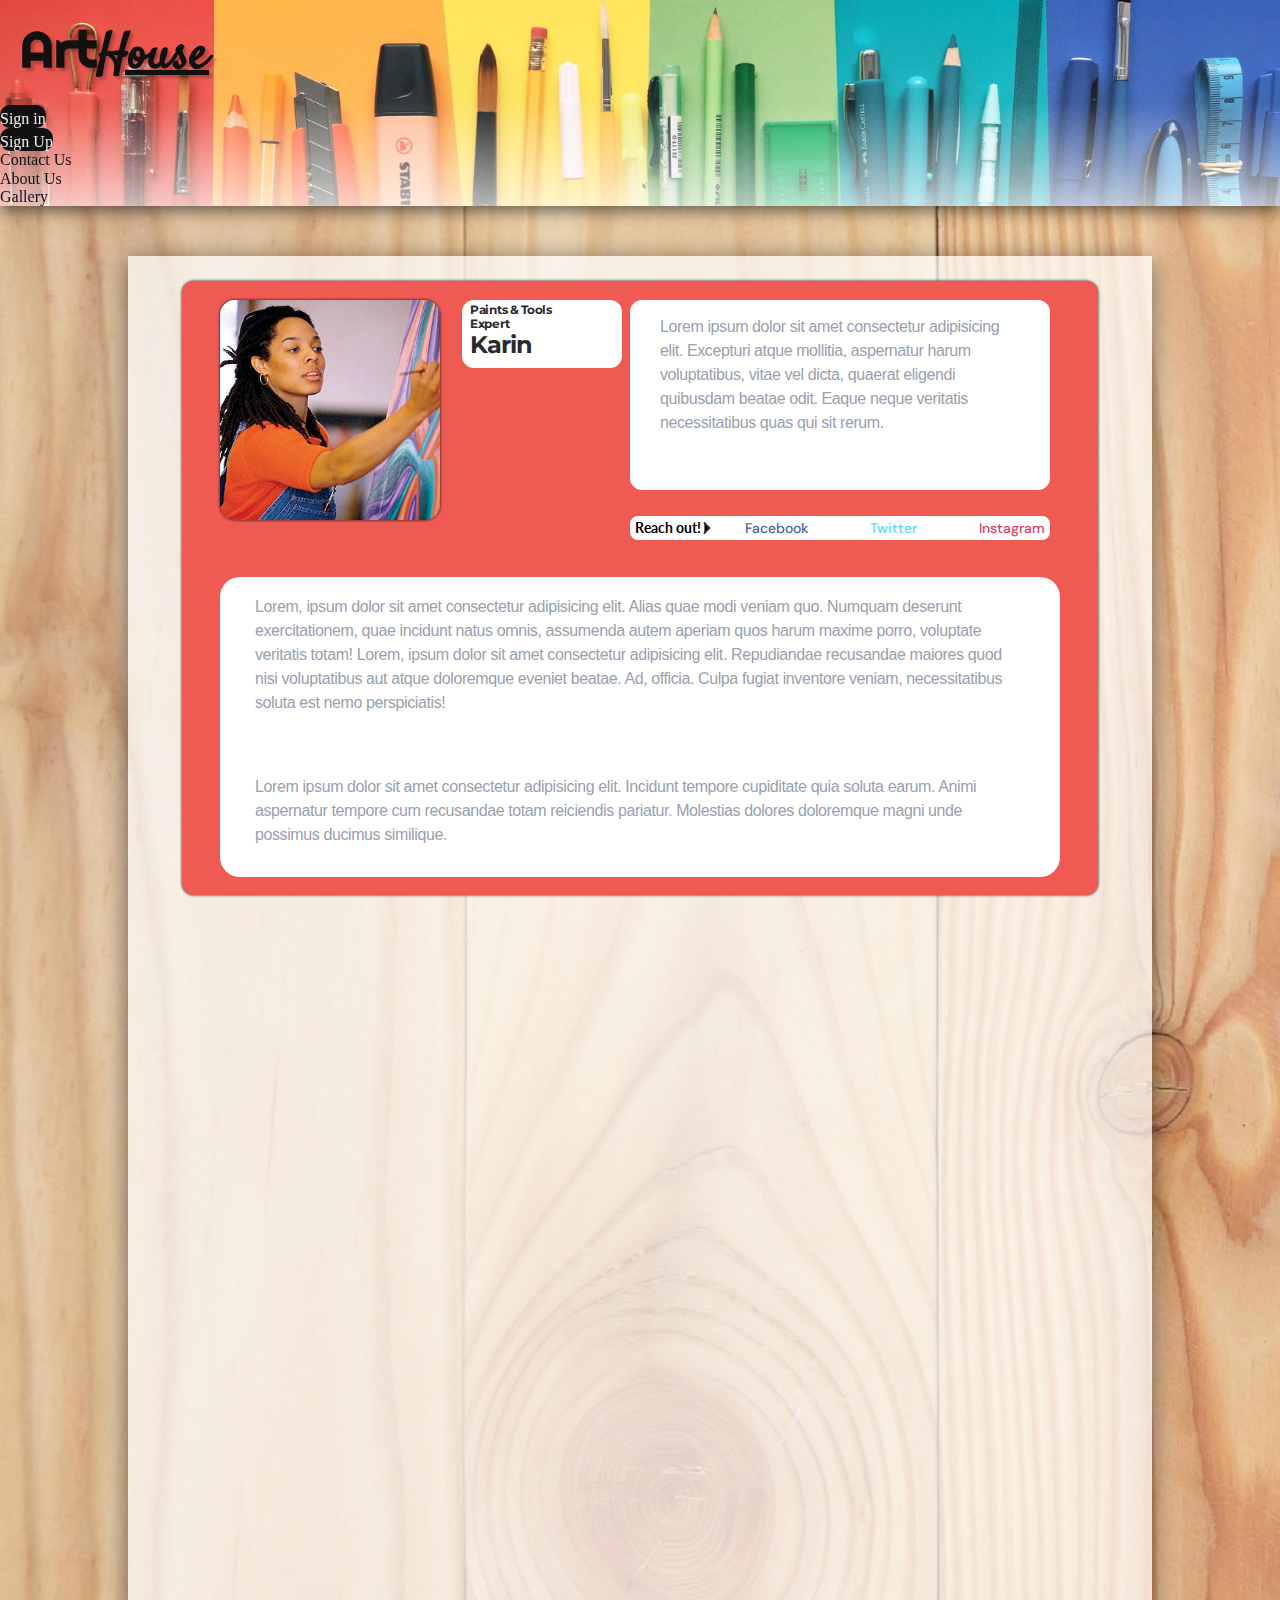
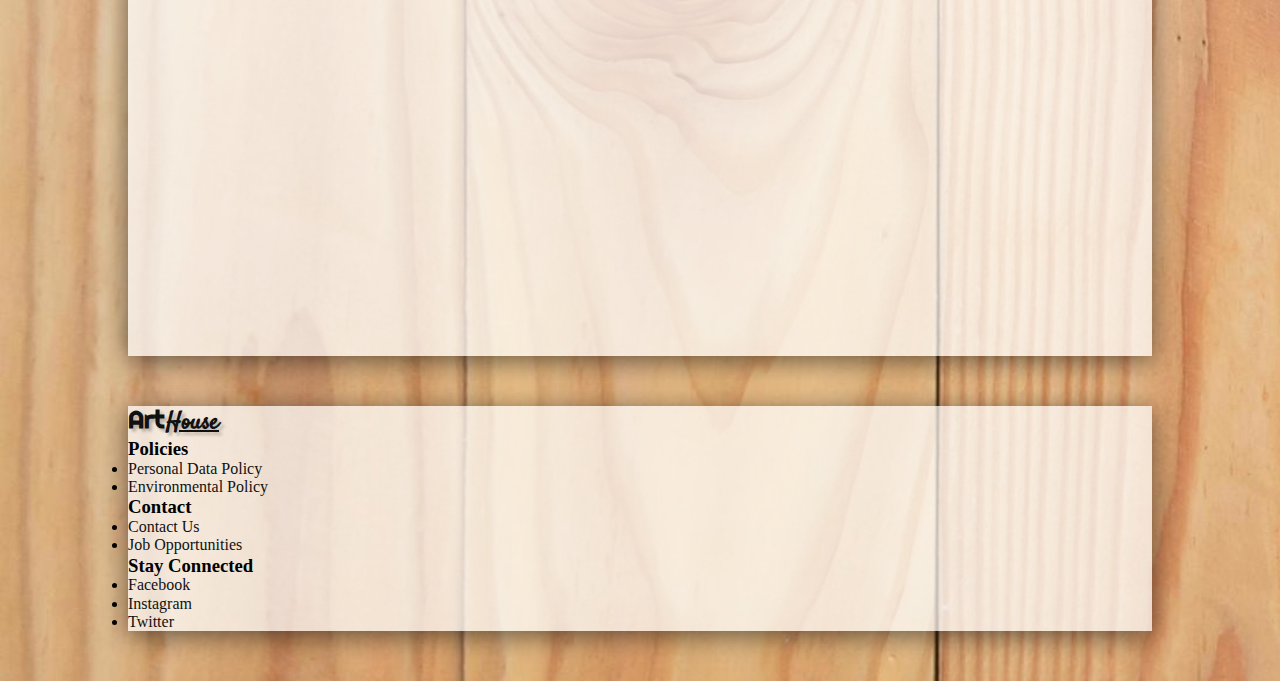
<file: pages/employees/karin.html>
<!DOCTYPE html>
<html lang="en">
<head>
    <meta charset="UTF-8">
    <meta http-equiv="X-UA-Compatible" content="IE=edge">
    <meta name="viewport" content="width=device-width, initial-scale=1.0">
    <title>Arthouse</title>
    <link rel="stylesheet" href="../../styles/index.css">
    <link rel="stylesheet" href="../../styles/employees.css">
    <link rel="stylesheet" href="../../styles/normalize.css">
    <link rel="preconnect" href="https://fonts.gstatic.com">
    <link rel="stylesheet" href="https://use.fontawesome.com/releases/v5.15.3/css/all.css" integrity="sha384-SZXxX4whJ79/gErwcOYf+zWLeJdY/qpuqC4cAa9rOGUstPomtqpuNWT9wdPEn2fk" crossorigin="anonymous">
    <link rel="preconnect" href="https://fonts.gstatic.com">
    <link href="https://fonts.googleapis.com/css2?family=DM+Sans&family=Lato&family=Montserrat&display=swap" rel="stylesheet">
    <link href="https://fonts.googleapis.com/css2?family=Righteous&display=swap" rel="stylesheet"> 
    <link rel="preconnect" href="https://fonts.gstatic.com">
    <link href="https://fonts.googleapis.com/css2?family=Righteous&family=Satisfy&display=swap" rel="stylesheet"> 
</head>
<body class="body">
    
    <header class="header">
        <section class="header--menu">
            
            <a class="header--logo--link" href="../../index.html"><h2 class="header--logo logo">Art<span class="logo--satisfy--span">House</span></h2></a>
            
            <div class="header--account--box">
                <button class="account--btn sign--in--btn">Sign in</button>
                <button class="account--btn sign--up--btn">Sign Up</button>
            </div>
            
            <div class="header--links">
                <a href="" class="header--link contact--link">Contact Us</a>
                <a href="/pages/aboutus.html" class="header--link about--link">About Us</a>
                <a href="" class="header--link gallery--link">Gallery</a>
            </div>

        </section>
    </header>

    <main class="index--main">



        <div class="employee-container">
            <div class="employee-container-top">
                <div class="employee-img-div img--karin"></div>
                <div class="employee-name-title">
                    <h4>Paints & Tools Expert</h4>
                    <h2>Karin</h2>
                </div>

                <div class="employee-links-intro">
                    <div class="employee-introduction">
                        <p>Lorem ipsum dolor sit amet consectetur adipisicing elit. Excepturi atque mollitia, aspernatur harum voluptatibus, vitae vel dicta, quaerat eligendi quibusdam beatae odit. Eaque neque veritatis necessitatibus quas qui sit rerum.</p>
                    </div>
                    <div class="employee-socials">
                        <p style="font-weight: bold;">Reach out!
                            <svg width="8" height="12" style="margin-left: 2px;">
                                <use xlink:href="../../images/arrow-vector.svg#arrow"></use>
                            </svg>
                        </p>

                        <div class="employee-social-links">
                            <a href="#" class="fab fa-facebook-square" style="color:#46629b;"><span> Facebook</span></a>
                            <a href="#" class="fab fa-twitter-square" style="color:#5cd5fa;"><span> Twitter</span> </a>
                            <a href="#" class="fab fa-instagram-square" style="color:#da426c;"><span> Instagram</span></a>
                        </div>
                    </div>
                </div>
            </div>
            
            <div class="employee-container-bottom">
                <div class="employee-information">Lorem, ipsum dolor sit amet consectetur adipisicing elit. Alias quae modi veniam quo. Numquam deserunt exercitationem, quae incidunt natus omnis, assumenda autem aperiam quos harum maxime porro, voluptate veritatis totam! Lorem, ipsum dolor sit amet consectetur adipisicing elit. Repudiandae recusandae maiores quod nisi voluptatibus aut atque doloremque eveniet beatae. Ad, officia. Culpa fugiat inventore veniam, necessitatibus soluta est nemo perspiciatis!</div>
                <div class="employee-extras">Lorem ipsum dolor sit amet consectetur adipisicing elit. Incidunt tempore cupiditate quia soluta earum. Animi aspernatur tempore cum recusandae totam reiciendis pariatur. Molestias dolores doloremque magni unde possimus ducimus similique.</div>
            </div>
        </div>

    </main>

    <footer class="footer">

        <a href="../../index.html" class="footer--logo--link"><h2 class="footer--logo logo">Art<span class="logo--satisfy--span">House</span></h2></a>
        
        <section class="legal--links">
            <div class="footer--list--box">
                <h3 class="footer--list--title">Policies</h3>
                <ul class="footer--list">
                    <li><a href="">Personal Data Policy</a></li>
                    <li><a href="">Environmental Policy</a></li>
                </ul>
            </div>
            <div class="footer--list--box">
                <h3 class="footer--list--title">Contact</h3>
                <ul class="footer--list">
                    <li><a href="">Contact Us</a></li>
                    <li><a href="">Job Opportunities</a></li>
                </ul>
            </div>
            <div class="footer--list--box">
                <h3 class="footer--list--title">Stay Connected</h3>
                <ul class="footer--list">
                    <li><a href="">Facebook   <i class="fab fa-facebook"></i></a></li>
                    <li><a href="">Instagram   <i class="fab fa-instagram"></i></a></li>
                    <li><a href="">Twitter   <i class="fab fa-twitter"></i></a></li>
                </ul>
            </div>
        </section>


    </footer>

</body>
</html>
</file>
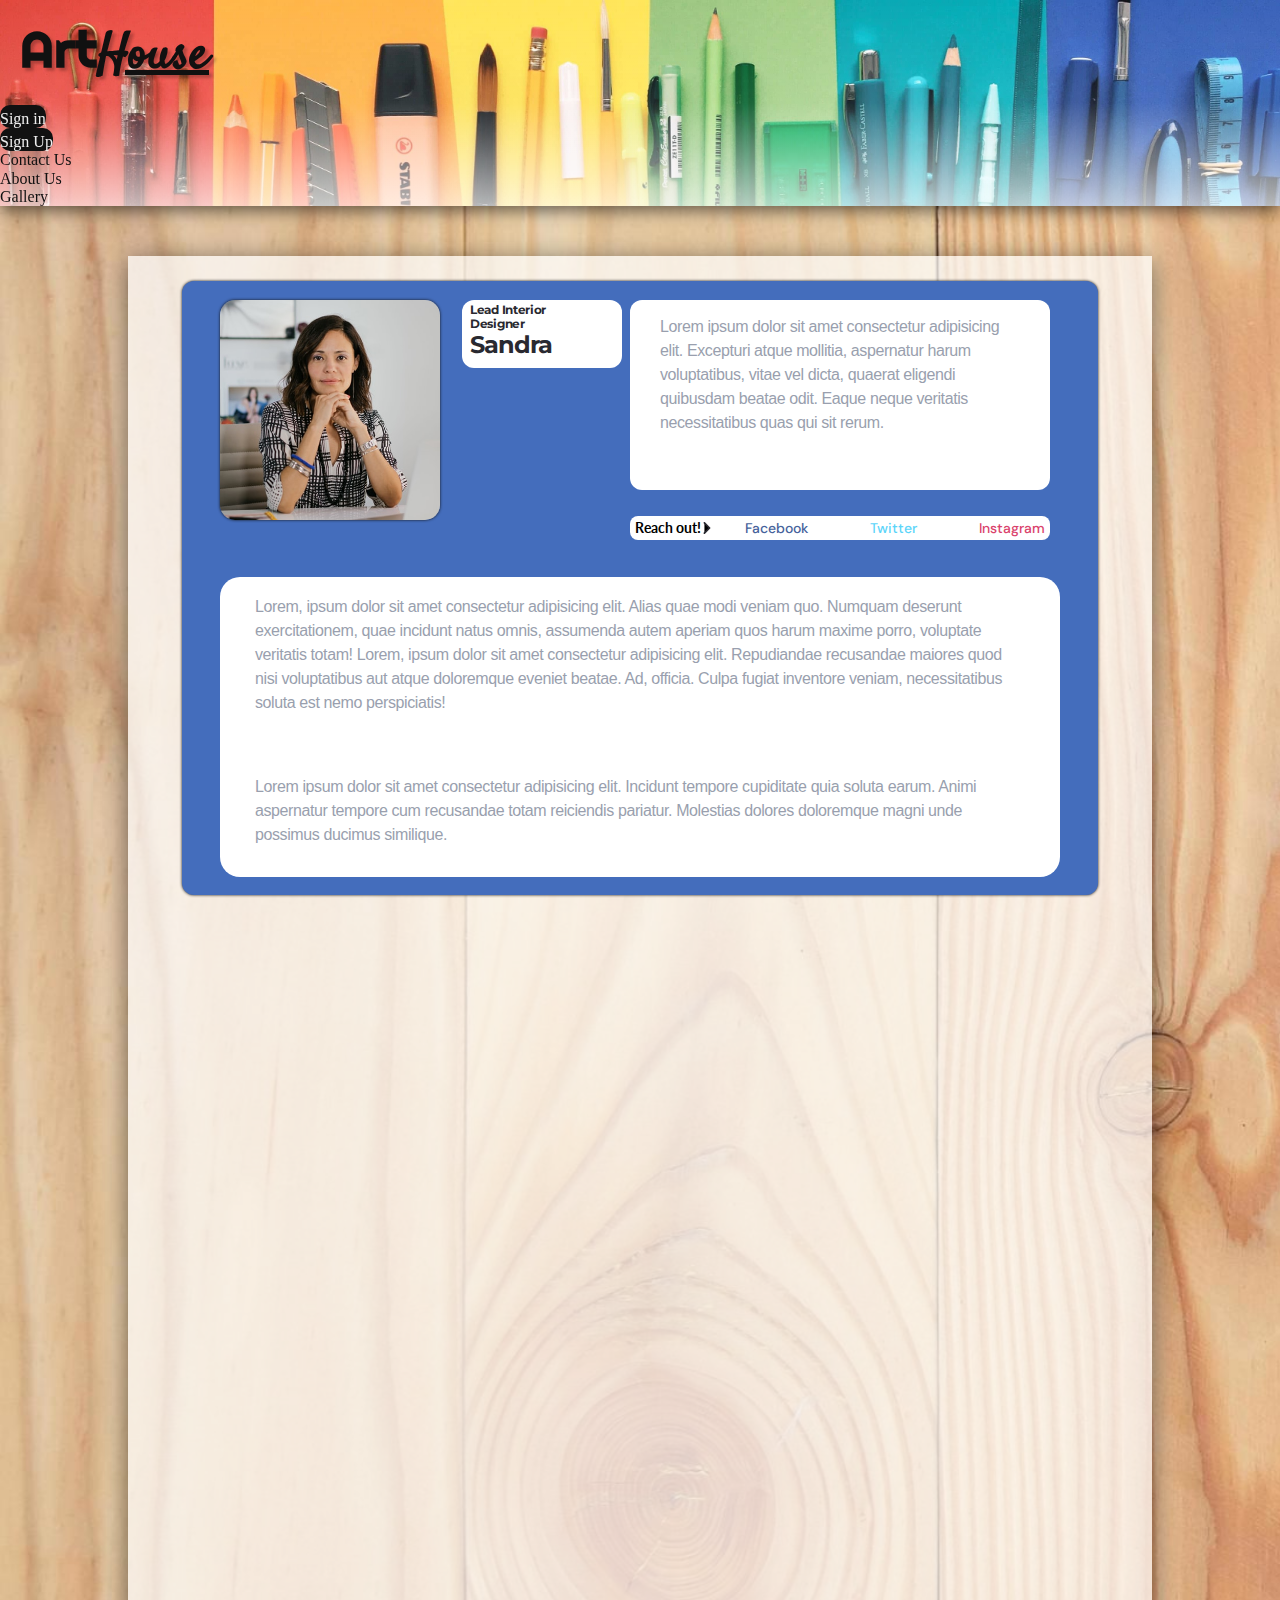
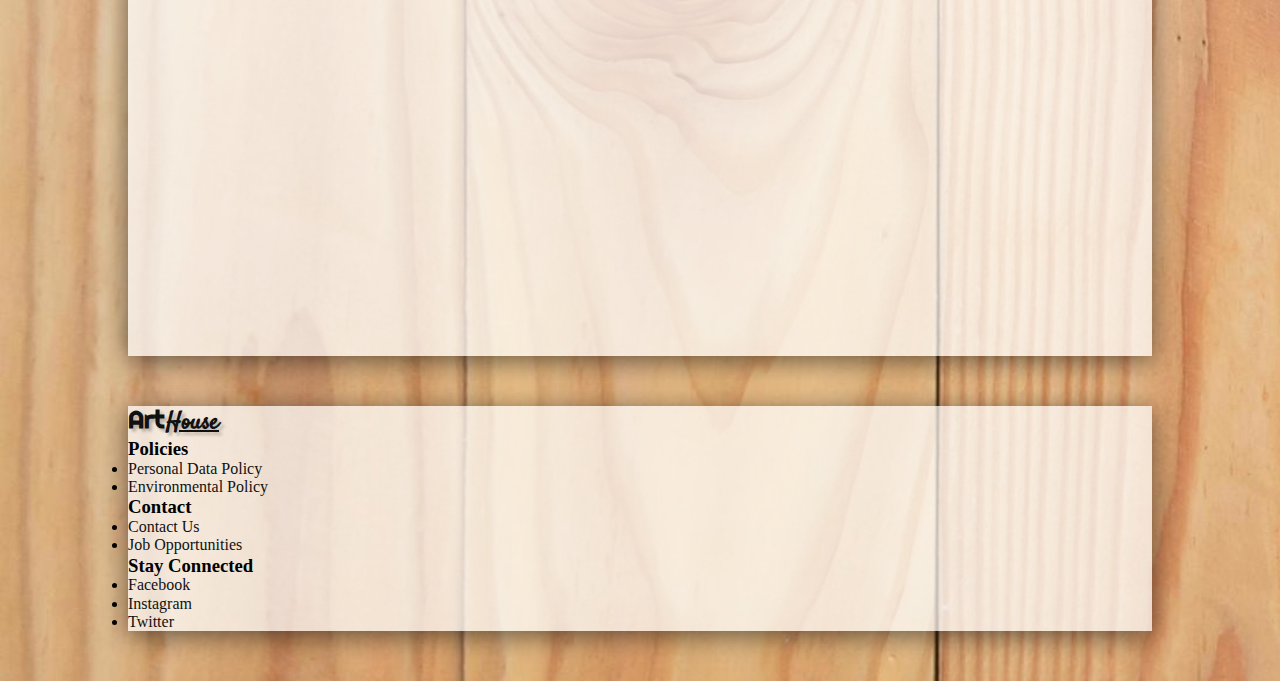
<file: pages/employees/sandra.html>
<!DOCTYPE html>
<html lang="en">
<head>
    <meta charset="UTF-8">
    <meta http-equiv="X-UA-Compatible" content="IE=edge">
    <meta name="viewport" content="width=device-width, initial-scale=1.0">
    <title>Arthouse</title>
    <link rel="stylesheet" href="../../../styles/index.css">
    <link rel="stylesheet" href="../../../styles/employees.css">
    <link rel="stylesheet" href="../../../styles/normalize.css">
    <link rel="preconnect" href="https://fonts.gstatic.com">
    <link rel="stylesheet" href="https://use.fontawesome.com/releases/v5.15.3/css/all.css" integrity="sha384-SZXxX4whJ79/gErwcOYf+zWLeJdY/qpuqC4cAa9rOGUstPomtqpuNWT9wdPEn2fk" crossorigin="anonymous">
    <link rel="preconnect" href="https://fonts.gstatic.com">
    <link href="https://fonts.googleapis.com/css2?family=DM+Sans&family=Lato&family=Montserrat&display=swap" rel="stylesheet">
    <link href="https://fonts.googleapis.com/css2?family=Righteous&display=swap" rel="stylesheet"> 
    <link rel="preconnect" href="https://fonts.gstatic.com">
    <link href="https://fonts.googleapis.com/css2?family=Righteous&family=Satisfy&display=swap" rel="stylesheet"> 
</head>
<body class="body">
    
    <header class="header">
        <section class="header--menu">
            
            <a class="header--logo--link" href="../../index.html"><h2 class="header--logo logo">Art<span class="logo--satisfy--span">House</span></h2></a>
            
            <div class="header--account--box">
                <button class="account--btn sign--in--btn">Sign in</button>
                <button class="account--btn sign--up--btn">Sign Up</button>
            </div>
            
            <div class="header--links">
                <a href="" class="header--link contact--link">Contact Us</a>
                <a href="/pages/aboutus.html" class="header--link about--link">About Us</a>
                <a href="" class="header--link gallery--link">Gallery</a>
            </div>

        </section>
    </header>

    <main class="index--main">

        <div style="background-color:#446dbc;" class="employee-container">
            <div class="employee-container-top">
                <div class="employee-img-div img--sandra"></div>
                <div class="employee-name-title">
                    <h4>Lead Interior Designer</h4>
                    <h2>Sandra</h2>
                </div>

                <div class="employee-links-intro">
                    <div class="employee-introduction">
                        <p>Lorem ipsum dolor sit amet consectetur adipisicing elit. Excepturi atque mollitia, aspernatur harum voluptatibus, vitae vel dicta, quaerat eligendi quibusdam beatae odit. Eaque neque veritatis necessitatibus quas qui sit rerum.</p>
                    </div>
                    <div class="employee-socials">
                        <p style="font-weight: bold;">Reach out!
                            <svg width="8" height="12" style="margin-left: 2px;">
                                <use xlink:href="../../images/arrow-vector.svg#arrow"></use>
                            </svg>
                        </p>

                        <div class="employee-social-links">
                            <a href="#" class="fab fa-facebook-square" style="color:#46629b;"><span> Facebook</span></a>
                            <a href="#" class="fab fa-twitter-square" style="color:#5cd5fa;"><span> Twitter</span> </a>
                            <a href="#" class="fab fa-instagram-square" style="color:#da426c;"><span> Instagram</span></a>
                        </div>
                    </div>
                </div>
            </div>
            
            <div class="employee-container-bottom">
                <div class="employee-information">Lorem, ipsum dolor sit amet consectetur adipisicing elit. Alias quae modi veniam quo. Numquam deserunt exercitationem, quae incidunt natus omnis, assumenda autem aperiam quos harum maxime porro, voluptate veritatis totam! Lorem, ipsum dolor sit amet consectetur adipisicing elit. Repudiandae recusandae maiores quod nisi voluptatibus aut atque doloremque eveniet beatae. Ad, officia. Culpa fugiat inventore veniam, necessitatibus soluta est nemo perspiciatis!</div>
                <div class="employee-extras">Lorem ipsum dolor sit amet consectetur adipisicing elit. Incidunt tempore cupiditate quia soluta earum. Animi aspernatur tempore cum recusandae totam reiciendis pariatur. Molestias dolores doloremque magni unde possimus ducimus similique.</div>
            </div>
        </div>

    </main>

    <footer class="footer">

        <a href="../../index.html" class="footer--logo--link"><h2 class="footer--logo logo">Art<span class="logo--satisfy--span">House</span></h2></a>
        
        <section class="legal--links">
            <div class="footer--list--box">
                <h3 class="footer--list--title">Policies</h3>
                <ul class="footer--list">
                    <li><a href="">Personal Data Policy</a></li>
                    <li><a href="">Environmental Policy</a></li>
                </ul>
            </div>
            <div class="footer--list--box">
                <h3 class="footer--list--title">Contact</h3>
                <ul class="footer--list">
                    <li><a href="">Contact Us</a></li>
                    <li><a href="">Job Opportunities</a></li>
                </ul>
            </div>
            <div class="footer--list--box">
                <h3 class="footer--list--title">Stay Connected</h3>
                <ul class="footer--list">
                    <li><a href="">Facebook   <i class="fab fa-facebook"></i></a></li>
                    <li><a href="">Instagram   <i class="fab fa-instagram"></i></a></li>
                    <li><a href="">Twitter   <i class="fab fa-twitter"></i></a></li>
                </ul>
            </div>
        </section>


    </footer>

</body>
</html>
</file>
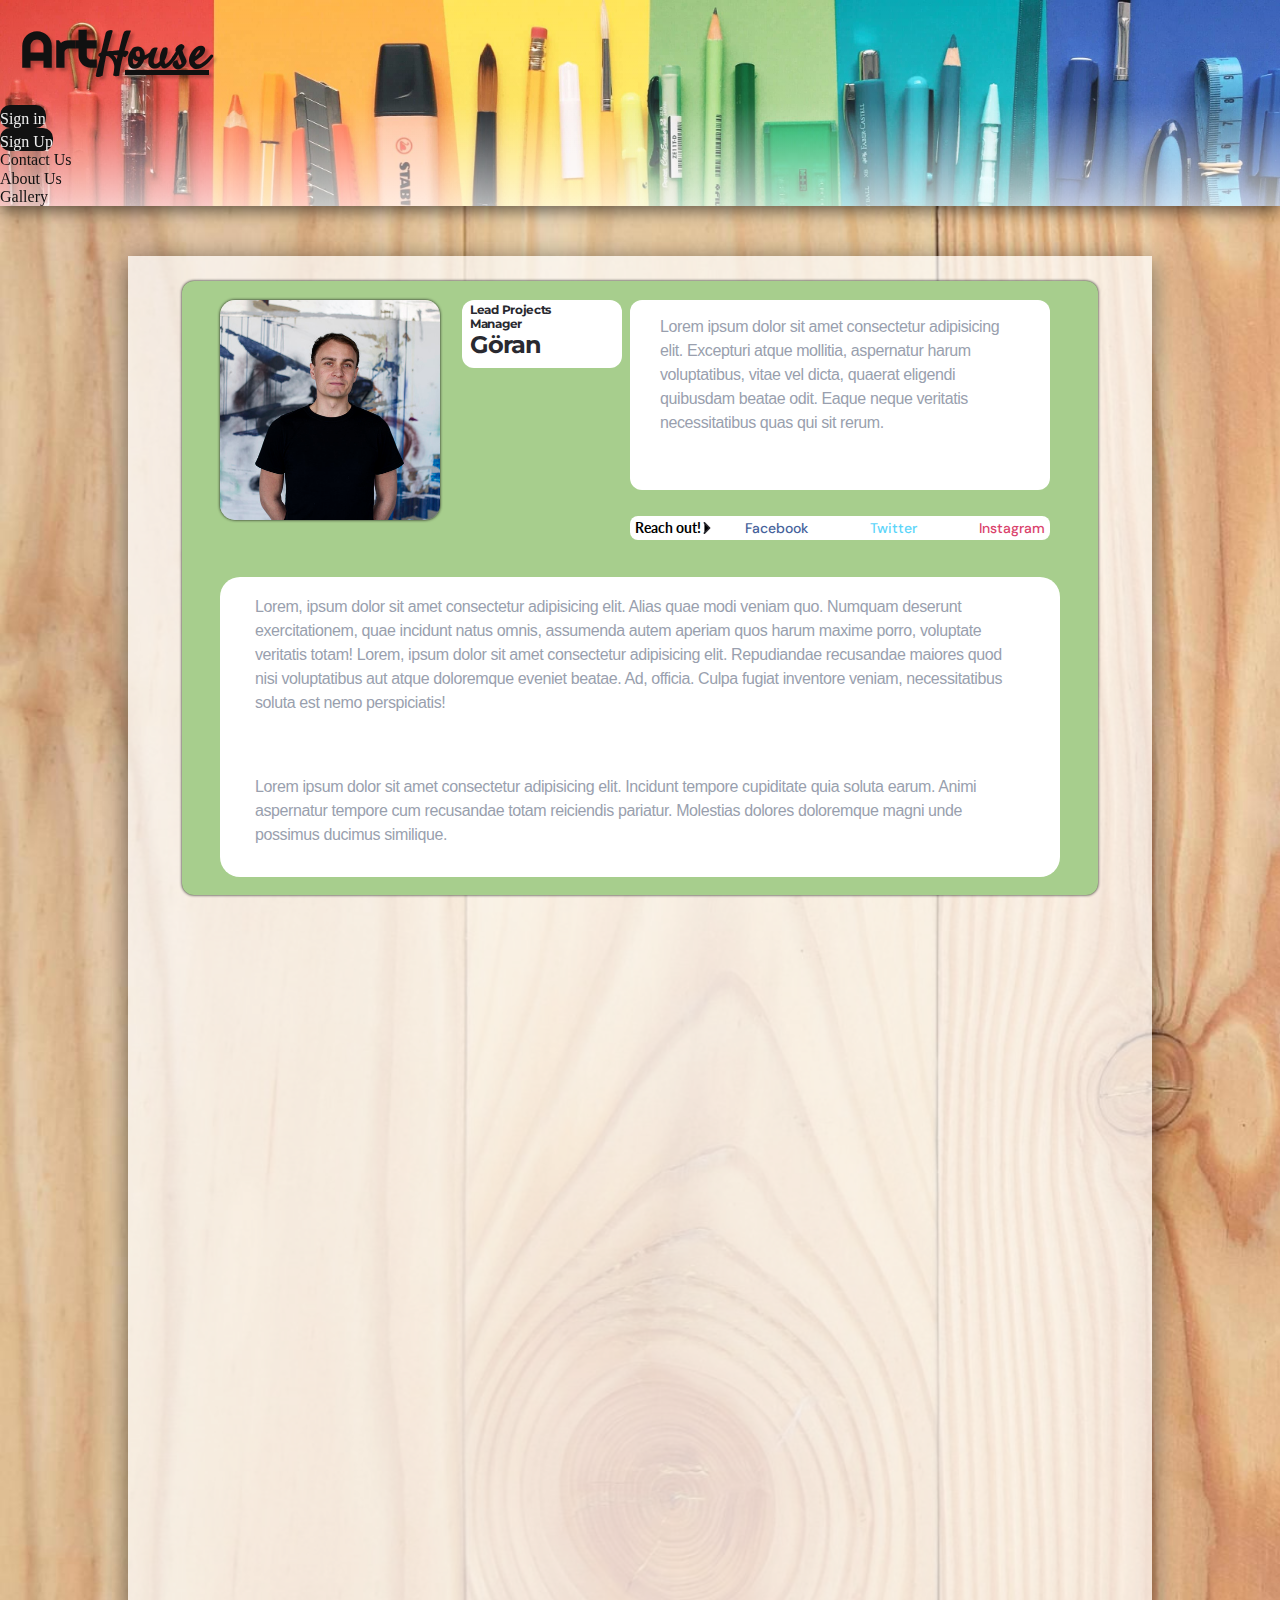
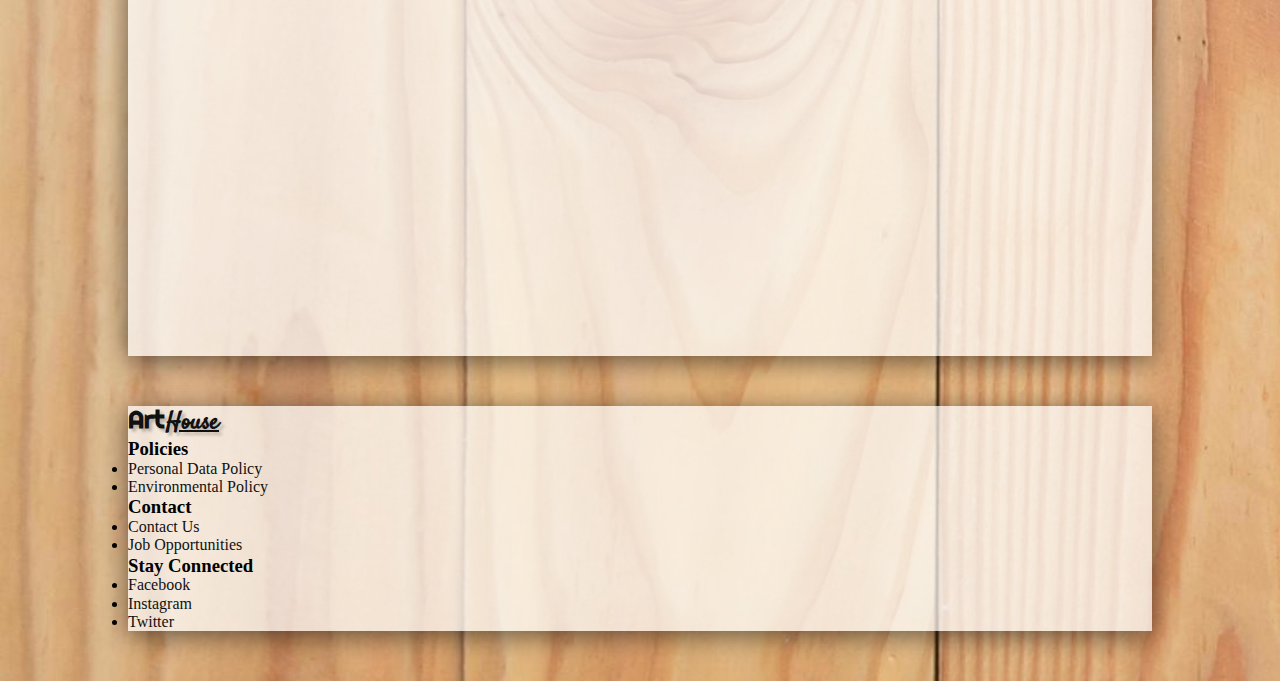
<file: pages/employees/management/göran.html>
<!DOCTYPE html>
<html lang="en">
<head>
    <meta charset="UTF-8">
    <meta http-equiv="X-UA-Compatible" content="IE=edge">
    <meta name="viewport" content="width=device-width, initial-scale=1.0">
    <title>Arthouse</title>
    <link rel="stylesheet" href="../../../styles/index.css">
    <link rel="stylesheet" href="../../../styles/employees.css">
    <link rel="stylesheet" href="../../../styles/normalize.css">
    <link rel="preconnect" href="https://fonts.gstatic.com">
    <link rel="stylesheet" href="https://use.fontawesome.com/releases/v5.15.3/css/all.css" integrity="sha384-SZXxX4whJ79/gErwcOYf+zWLeJdY/qpuqC4cAa9rOGUstPomtqpuNWT9wdPEn2fk" crossorigin="anonymous">
    <link rel="preconnect" href="https://fonts.gstatic.com">
    <link href="https://fonts.googleapis.com/css2?family=DM+Sans&family=Lato&family=Montserrat&display=swap" rel="stylesheet">
    <link href="https://fonts.googleapis.com/css2?family=Righteous&display=swap" rel="stylesheet"> 
    <link rel="preconnect" href="https://fonts.gstatic.com">
    <link href="https://fonts.googleapis.com/css2?family=Righteous&family=Satisfy&display=swap" rel="stylesheet"> 
</head>
<body class="body">
    
    <header class="header">
        <section class="header--menu">
            
            <a class="header--logo--link" href="../../../index.html"><h2 class="header--logo logo">Art<span class="logo--satisfy--span">House</span></h2></a>
            
            <div class="header--account--box">
                <button class="account--btn sign--in--btn">Sign in</button>
                <button class="account--btn sign--up--btn">Sign Up</button>
            </div>
            
            <div class="header--links">
                <a href="" class="header--link contact--link">Contact Us</a>
                <a href="../../../pages/aboutus.html" class="header--link about--link">About Us</a>
                <a href="" class="header--link gallery--link">Gallery</a>
            </div>

        </section>
    </header>

    <main class="index--main">

        <div style="background-color:#a7ce8d;" class="employee-container">
            <div class="employee-container-top">
                <div class="employee-img-div img--goran"></div>
                <div class="employee-name-title">
                    <h4>Lead Projects Manager</h4>
                    <h2>Göran</h2>
                </div>

                <div class="employee-links-intro">
                    <div class="employee-introduction">
                        <p>Lorem ipsum dolor sit amet consectetur adipisicing elit. Excepturi atque mollitia, aspernatur harum voluptatibus, vitae vel dicta, quaerat eligendi quibusdam beatae odit. Eaque neque veritatis necessitatibus quas qui sit rerum.</p>
                    </div>
                    <div class="employee-socials">
                        <p style="font-weight: bold;">Reach out!
                            <svg width="8" height="12" style="margin-left: 2px;">
                                <use xlink:href="../../../images/arrow-vector.svg#arrow"></use>
                            </svg>
                        </p>

                        <div class="employee-social-links">
                            <a href="#" class="fab fa-facebook-square" style="color:#46629b;"><span> Facebook</span></a>
                            <a href="#" class="fab fa-twitter-square" style="color:#5cd5fa;"><span> Twitter</span> </a>
                            <a href="#" class="fab fa-instagram-square" style="color:#da426c;"><span> Instagram</span></a>
                        </div>
                    </div>
                </div>
            </div>
            
            <div class="employee-container-bottom">
                <div class="employee-information">Lorem, ipsum dolor sit amet consectetur adipisicing elit. Alias quae modi veniam quo. Numquam deserunt exercitationem, quae incidunt natus omnis, assumenda autem aperiam quos harum maxime porro, voluptate veritatis totam! Lorem, ipsum dolor sit amet consectetur adipisicing elit. Repudiandae recusandae maiores quod nisi voluptatibus aut atque doloremque eveniet beatae. Ad, officia. Culpa fugiat inventore veniam, necessitatibus soluta est nemo perspiciatis!</div>
                <div class="employee-extras">Lorem ipsum dolor sit amet consectetur adipisicing elit. Incidunt tempore cupiditate quia soluta earum. Animi aspernatur tempore cum recusandae totam reiciendis pariatur. Molestias dolores doloremque magni unde possimus ducimus similique.</div>
            </div>
        </div>

    </main>

    <footer class="footer">

        <a href="../../../index.html" class="footer--logo--link"><h2 class="footer--logo logo">Art<span class="logo--satisfy--span">House</span></h2></a>
        
        <section class="legal--links">
            <div class="footer--list--box">
                <h3 class="footer--list--title">Policies</h3>
                <ul class="footer--list">
                    <li><a href="">Personal Data Policy</a></li>
                    <li><a href="">Environmental Policy</a></li>
                </ul>
            </div>
            <div class="footer--list--box">
                <h3 class="footer--list--title">Contact</h3>
                <ul class="footer--list">
                    <li><a href="">Contact Us</a></li>
                    <li><a href="">Job Opportunities</a></li>
                </ul>
            </div>
            <div class="footer--list--box">
                <h3 class="footer--list--title">Stay Connected</h3>
                <ul class="footer--list">
                    <li><a href="">Facebook   <i class="fab fa-facebook"></i></a></li>
                    <li><a href="">Instagram   <i class="fab fa-instagram"></i></a></li>
                    <li><a href="">Twitter   <i class="fab fa-twitter"></i></a></li>
                </ul>
            </div>
        </section>


    </footer>

</body>
</html>
</file>
<file: styles/index.css>
/*General Styles*/
    * {
        margin: 0px;
        padding: 0px;
    }    

    .body {
        width: 100%;
        background-image: url(../images/main/wood\ background.jpg);
        background-size: cover;
        display: flex;
        justify-content: center;
        flex-flow: wrap;
    }

    /*Logo*/
    .logo {
        font-family: Righteous;
        text-shadow: 3px 3px 3px rgba(0, 0, 0, 0.24);
    }
    .logo--satisfy--span {
        font-family: Satisfy !important;
        text-decoration: underline !important;
    }

    /*Links*/
    a {
        display: block;
    }
    a:link, a:visited {
        color: #111111;
        text-decoration: none;
        cursor: pointer;
      }
      
      a:link:active, a:visited:active {
        color: #111111;
      }
    
    /*Buttons*/
    
    .account--btn {
        border: none;
        border-radius: 10px;
        background-color: #111111;
        color: #eee;
        display: flex;
        align-items: center;
        justify-content: center;
        cursor: pointer;
        padding-top: 5px;
    }

/*Header*/
    

    .header {
        width: 100%;
        display: flex;
        min-height: 150px;
        background-image:  linear-gradient(0deg, rgba(255,255,255,0.7) 0%, rgba(255,255,255,0.1) 50%, rgba(255,255,255,0) 100%), url(../images/main/banner.jpg) ;
        background-size: cover;
        box-shadow: rgba(0, 0, 0, 0.534) 0px 5px 15px;
        top: 0;
        position: -webkit-sticky;
        position: sticky;
    }

   

    .header--menu {
        max-width: 1024px;
        width: 100%;
    }

    .header--logo--link {
        max-width: 205px;
        margin: 20px;
    }

    .header--logo {
        font-size: 50px;
    }

/*Main*/

    .index--main {
        max-width: 1024px;
        width: 95%;
        min-height: 1700px;
        margin-top: 50px;
        background-color: rgba(255, 255, 255, 0.7);
        box-shadow: rgba(0, 0, 0, 0.534) 0px 5px 25px;
    }


/*Footer*/

    .footer {
        max-width: 1024px;
        width: 95%;
        min-height: 130px;
        margin-top: 50px;
        margin-bottom: 50px;
        display: inline-block;
        background-color: rgba(255, 255, 255, 0.7);
        box-shadow: rgba(0, 0, 0, 0.534) 0px 5px 25px;
    }
</file>
<file: styles/employees.css>
.index--main {
    display: flex;
    flex-direction: column;
    align-items: center;
}

.employee-container {
    max-width: 916px;
    width: 100%;
    min-height: 614px;
    border-radius: 12px;
    background-color: #EF5B53;
    margin: 25px;
    box-shadow: 0px 0px 3px #111111;

    display: flex;
    flex-direction: column;
    justify-content: space-around;
    align-items: center;

}

.employee-img-div {
    width:220px; 
    height:220px; 
    border-radius: 15px;
    box-shadow: 0px 0px 3px #111111;
}

.img--karin {
    background-image: url(../images/employees/karin.png);
    background-position: center;
    background-size: cover;
}
.img--goran {
    background-image: url(../images/employees/management/göran.png);
    background-position: center;
    background-size: cover;
}
.img--sandra {
    background-image: url(../images/employees/sandra.png);
    background-position: center;
    background-size: cover;
}

.employee-container-top {
    max-width: 840px;
    width: 100%;
    min-height: 232px;
    border-radius: 20px;
    /* background-color: cornflowerblue; */

    display: flex;
    justify-content: flex-start;
    align-items: flex-start;
}

.employee-links-intro {
    max-width: 436px;
    width: 100%;
    min-height: 240px;
    display: flex;
    justify-content: space-between;
    flex-direction: column;
    align-items: center;

    /* background-color: brown; */
}

.employee-introduction {
    max-width: 420px;
    width: 100%;
    min-height: 190px;
    border-radius: 12px;
    display: flex;
    justify-content: center;

    background-color: white;
}

.employee-introduction p {
    max-width: 360px;
    width: 100%;
    min-height: 125px;
    margin-top:15px;
    font-family: 'Poppins', sans-serif;
    font-style: normal;
    font-weight: normal;
    font-size: 16px;
    line-height: 24px;

    
    letter-spacing: -0.025em;
    

    
    color: #999FAE;
    
    /* background-color: crimson; */
}
.employee-name-title {
    max-width: 160px;
    width: 100%;
    min-height: 68px;
    border-radius: 12px;
    font-family: 'Montserrat', sans-serif;
    display: flex;
    flex-direction: column;
    justify-content: center;
    margin-left: 22px;

    background-color: white;
}
.employee-name-title h4 {
    max-width: 92px;
    width: 100%;
    min-height: 15px;
    margin-left: 8px;
    font-size: 12px;
    letter-spacing: -0.025em;

    color: #292930;
}
.employee-name-title h2 {
    max-width: 92px;
    width: 100%;
    min-height: 34px;
    margin-left: 8px;
    font-size: 24px;
    letter-spacing: -0.045em;

    color: #292930;
}


.employee-socials {
    max-width: 420px;
    width: 100%;
    min-height: 24px;
    border-radius: 8px;
    display: flex;
    justify-content: space-between;
    font-family: 'Lato', sans-serif;
    font-size: 14px;
    background-color: white;
}

.employee-socials p {
    max-width: 80px;
    width: 100%;
    min-height: 20px;
    margin-left: 5px;
    display: flex;
    align-items: center;

    /* background-color: bisque; */
}

.employee-social-links {
    max-width: 300px;
    width: 100%;
    min-height: 20px;
    margin-right: 5px;
    display: flex;
    justify-content: space-between;
    align-items: center;
    

    /* background-color: cadetblue; */
}

.employee-social-links span {
    font-family: 'DM Sans', sans-serif;
    font-weight: 500;
}


.employee-container-bottom {
    max-width: 840px;
    width: 100%;
    min-height: 300px;
    border-radius: 20px;
    display: flex;
    justify-content: space-around;
    flex-direction: column;
    align-items: center;

    font-family: 'Poppins', sans-serif;
    font-style: normal;
    font-weight: normal;
    font-size: 16px;
    line-height: 24px;

    letter-spacing: -0.025em;
    color: #999FAE;

    background-color: white;
}

.employee-information {
    max-width: 770px;
    width: 100%;
    min-height: 145px;

    /* background-color: wheat; */
}

.employee-extras {
    max-width: 770px;
    width: 100%;
    min-height: 84px;

    /* background-color: steelblue; */
}
</file>
